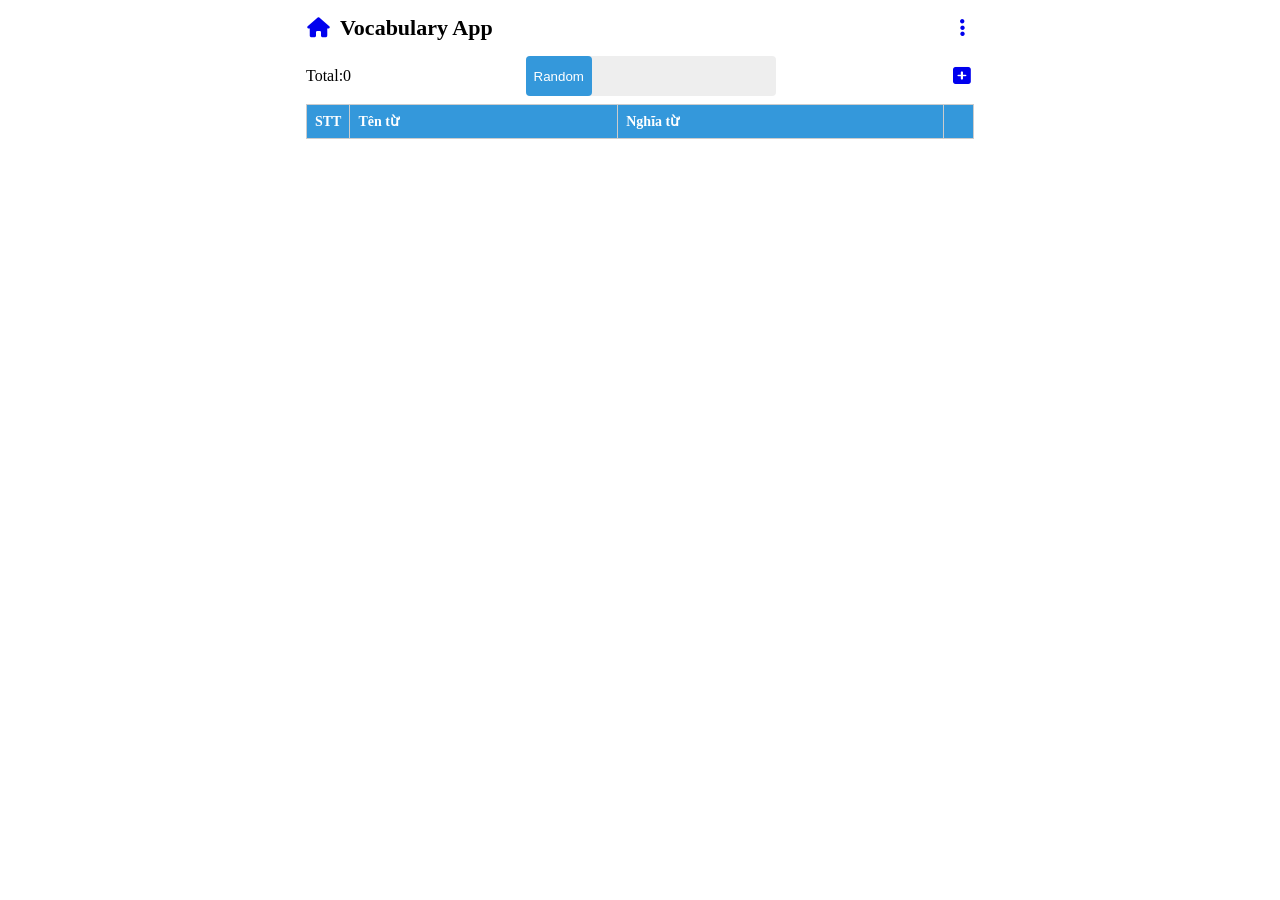
<file: index.html>
<!DOCTYPE html>
<html lang="en">
    <head>
        <meta charset="UTF-8">
        <meta name="viewport" content="width=device-width, initial-scale=1.0">
        <title>App Vocabulary</title>
        <link rel="stylesheet" href="https://cdnjs.cloudflare.com/ajax/libs/font-awesome/6.4.0/css/all.min.css" integrity="sha512-iecdLmaskl7CVkqkXNQ/ZH/XLlvWZOJyj7Yy7tcenmpD1ypASozpmT/E0iPtmFIB46ZmdtAc9eNBvH0H/ZpiBw==" crossorigin="anonymous" referrerpolicy="no-referrer" />
        <link rel="stylesheet" href="public/static/css/main.css">
        <link rel="stylesheet" href="public/static/css/responsive.css">
    </head>
    <body>
        <div id='root'></div>
        <script type="module" src="./public/static/js/main.js"></script>
    </body>
</html>
</file>
<file: public/static/css/main.css>
/* Reset css */
* {
    padding: 0;
    margin: 0;
    box-sizing: border-box;
    list-style-type: none;
    text-decoration: none;
    user-select: none;
}

/* Display */
.displayDisabled {
    display: none !important;
}

.displayEnabled {
    display: flex !important;
}

/* Header css */

header {
    height: 56px;
    width: 100%;
    display: flex;
    flex-direction: row;
    align-items: center;
}

/* Root css */
#root {
    display: flex;
    justify-content: center;
}

/* Container css */

.container {
    width: 700px;
}

/* Navigation css */

.navigation {
    height: 40px;
    width: 100%;
    display: flex;
    flex-direction: row;
    align-items: center;
    justify-content: space-between;
    padding: 0 16px;
}

.nav__title {
    font-size: 22px;
    margin-left: 10px;
}

/* css navleft */

.nav__lef {
    display: flex;
    flex-direction: row;
    align-items: center;
}

/* Icon navigation on header */
.navbtn__icon {
    display: flex;
    flex-direction: row;
    align-items: center;
    justify-content: center;
    height: 24px;
    width: 24px;
}

.navbtn__icon .fa-solid {
    display: flex;
    flex-direction: row;
    align-items: center;
    justify-content: center;
    font-size: 20px;
}

/* 
    Author: Andor Nagy
    Codepen: https://codepen.io/andornagy/pen/EVXpbR 
    Thanks you! @Andor Nagy Support Built Web App Vocabulary
*/

/* content css */
.content {
    padding: 0 16px 16px 16px;
}


table { 
	width: 100%; 
	border-collapse: collapse; 
}

/* Zebra striping */
tr:nth-of-type(odd) { 
	background: #eee; 
}

th { 
	background: #3498db; 
	color: white; 
	font-weight: bold; 
	}

td, th { 
	padding: 8px; 
	border: 1px solid #ccc; 
	text-align: left; 
	font-size: 14px;
}

td:nth-child(4), th:nth-child(4){
    width: 30px;
}

td > button {
    border: none;
    background: none;
}

td > button:hover {
    color: #db3434;
    transition: .2s;
}

/* HeaderContent */
.HeaderContent {
    display: flex;
    justify-content: space-between;
    height: 40px;
    display: flex;
    flex-direction: row;
    align-items: center;
    margin-bottom: 8px;
}

.HeaderContent__left > span {
    display: flex;
}

.HeaderContent .fromRandom {
    background-color: #eee;
    height: 100%;
    width: 250px;
    display: flex;
    align-items: center;
    border-radius: 4px;
}

.HeaderContent .fromRandom button {
    height: 100%;
    background-color: #3498db;
    padding: 8px;
    color: #ffffff;
    border: none;
    border-radius: 4px;
    cursor: pointer;
}

.HeaderContent .fromRandom .textRandom p{
    margin-left: 10px;
    font-weight: 500;
    font-size: 18px;
}

/* Template css */

.template {
    position: absolute;
    z-index: 1;
    background-color: rgba(34, 32, 32, 0.575);
    top: 0;
    bottom: 0;
    left: 0;
    right: 0;
    display: none;
    flex-direction: row;
    align-items: center;
    justify-content: center;
}

.BoxInputVoca {
    width: 300px;
    height: 170px;
    background-color: #ffffff;
    border-radius: 15px;
    padding: 14px;
}

.BoxInputVoca__title {
    font-size: 20px;
    margin-bottom: 16px;
}

.form__inputVoca {
    height: 32px;
    display: flex;
    flex-direction: row;
    align-items: center;
}

.form__inputVoca span {
    font-size: 18px;
    font-weight: 500;
    width: 100px;
}

.form__inputVoca input {
    height: 24px;
    width: 100%;
    border-radius: 4px;
}

.NewWord, .MeanWord {
    padding: 6px;
}

.btngroup {
    display: flex;
    justify-content: space-between;
    margin-top: 14px;
}

.btngroup .btnvoca {
    width: 70px;
    height: 28px;
    cursor: pointer;
    border-radius: 8px;
    background-color: #3498db;
    border-color: rgba(210, 171, 247, 0.741);
    color: #ffffff;
}
</file>
<file: public/static/css/responsive.css>
@media (max-width: 768px) {
    .content {
        padding: 0 8px 16px 8px;
    }
    .navigation {
        padding: 0 8px;
    }
    td, th { 
        padding: 6px;
        font-size: 12px;
    }
}
</file>
